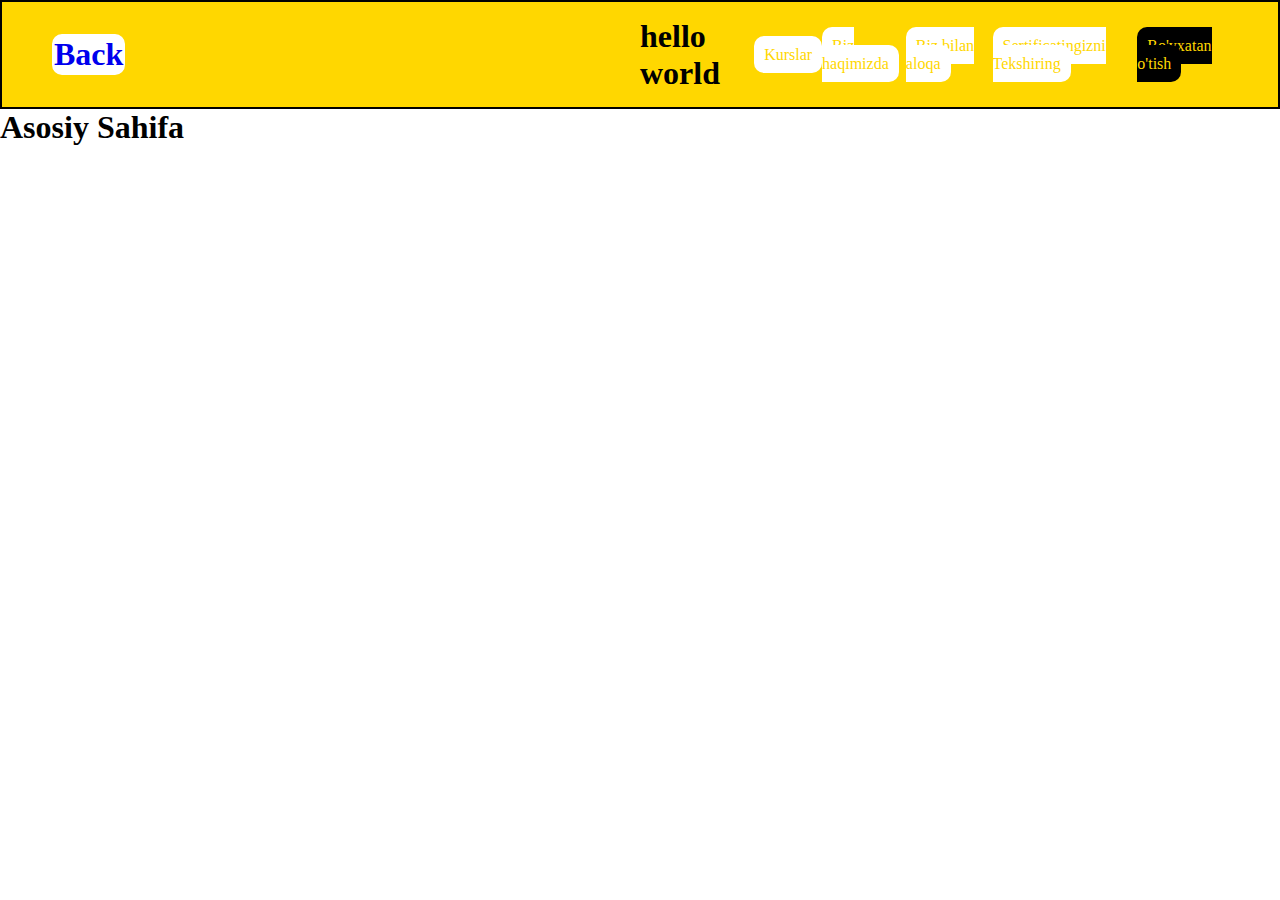
<file: index.html>
<!DOCTYPE html>
<html lang="en">
<head>
    <meta charset="UTF-8">
    <meta name="viewport" content="width=device-width, initial-scale=1.0">
    <title>Document</title>
    <link rel="stylesheet" href="./style.css">
</head>
<body>
    <div class="navbar">
        <div class="navbar_Back">
            <a href="./index.html">
                <h1>Back</h1>
                
            </a>
        </div>
        <ul class="TEXT_2">
            <h1>hello world</h1>
            <li>
                <a class="text" href="./Kurslar/Kurslar.html">Kurslar</a>
            </li>
            <li>
                <a class="text1" href="./Biz haqimizda/Biz haqimizda.html">Biz haqimizda</a>
            </li>
            <li>
                <a class="text2" href="./Biz bilan aloqa/Biz bilan aloqa.html">Biz bilan aloqa</a>
            </li>
            <li>
                <a class="text3" href="./Sertificatingizni Tekshiring/Sertificatingizni Tekshiring.html">Sertificatingizni Tekshiring</a>
            </li>
            <li>
                <a class="text4" href="./Ro'yxatan o'tish/Ro'yxatan o'tish.html">Ro'yxatan o'tish</a>
            </li>
        </ul>



    </div>
    <h1>Asosiy Sahifa</h1>
</body>
</html>
</file>
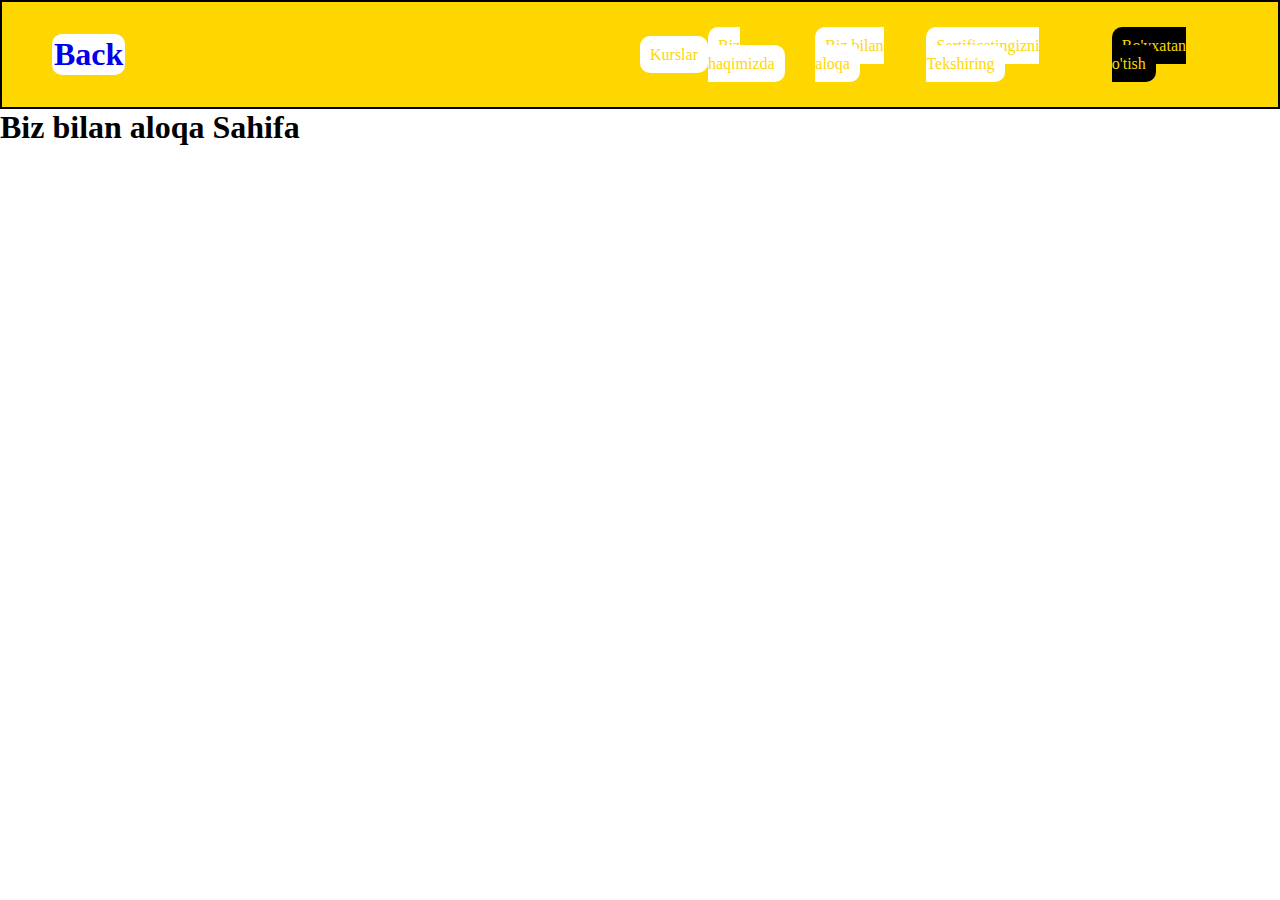
<file: Biz bilan aloqa/Biz bilan aloqa.html>
<!DOCTYPE html>
<html lang="en">
<head>
    <meta charset="UTF-8">
    <meta name="viewport" content="width=device-width, initial-scale=1.0">
    <title>Document</title>
    <link rel="stylesheet" href="./Biz bilan aloqa.css">
</head>
<body>
    <div class="navbar">
        <div class="navbar_Back">
            <a href="../index.html">
                <h1>Back</h1>
                <!-- <img class=".text22" src="./photo_2023-09-18_21-03-11 (2).jpg" alt=""> -->
            </a>
        </div>
        <ul class="TEXT_2">
            <li>
                <a class="text" href="./Kurslar/Kurslar.html">Kurslar</a>
            </li>
            <li>
                <a class="text1" href="./Biz haqimizda/Biz haqimizda.html">Biz haqimizda</a>
            </li>
            <li>
                <a class="text2" href="../Biz bilan aloqa/Biz bilan aloqa.html">Biz bilan aloqa</a>
            </li>
            <li>
                <a class="text3" href="./Sertificatingizni Tekshiring/Sertificatingizni Tekshiring.html">Sertificatingizni Tekshiring</a>
            </li>
            <li>
                <a class="text4" href="./Ro'yxatan o'tish/Ro'yxatan o'tish.html">Ro'yxatan o'tish</a>
            </li>
        </ul>



    </div>
    <h1>Biz bilan aloqa Sahifa</h1>
</body>
</html>
</file>
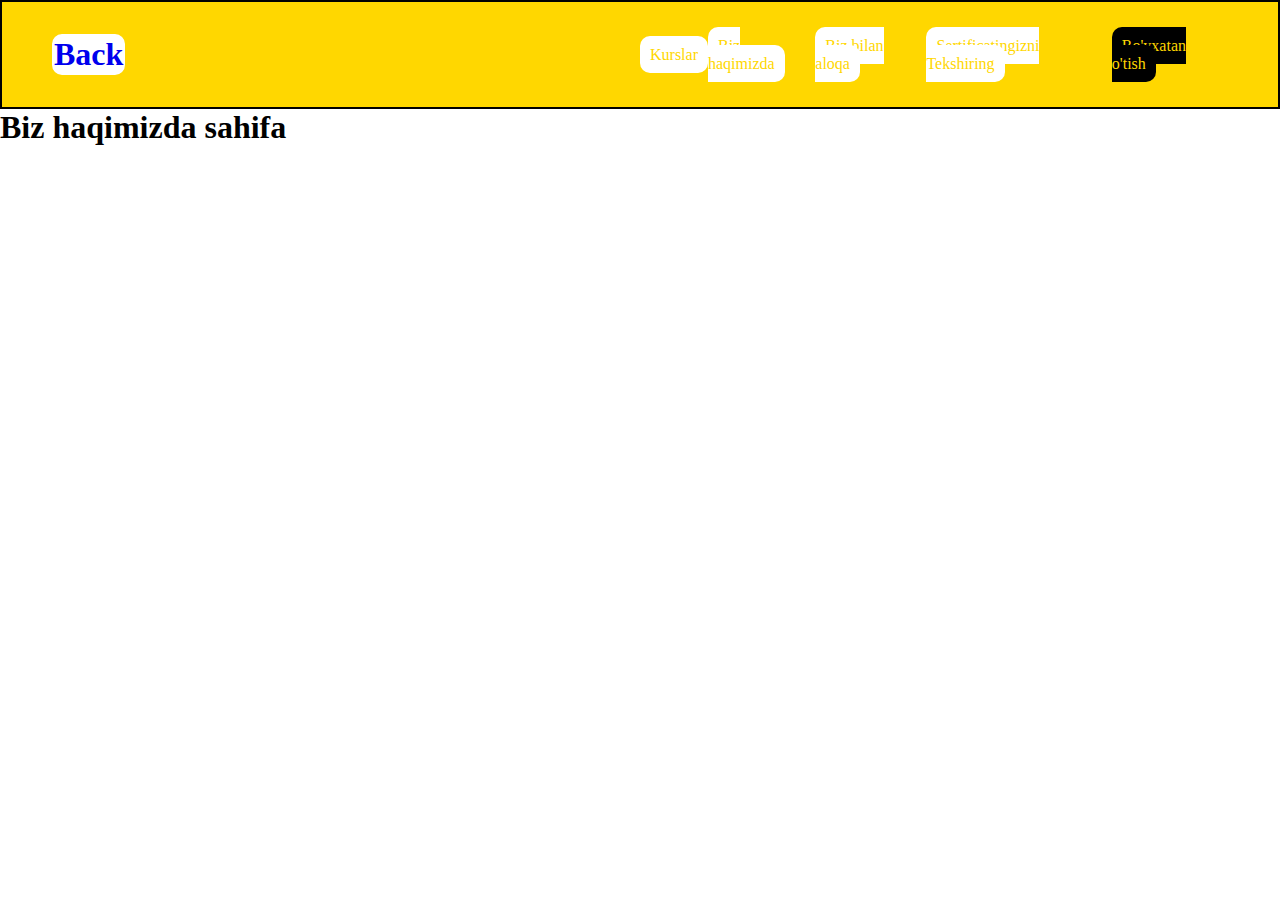
<file: Biz haqimizda/Biz haqimizda.html>
<!DOCTYPE html>
<html lang="en">
<head>
    <meta charset="UTF-8">
    <meta name="viewport" content="width=device-width, initial-scale=1.0">
    <title>Document</title>
    <link rel="stylesheet" href="./biz haqimizda.css">
</head>
<body>
    <div class="navbar">
        <div class="navbar_Back">
            <a href="../index.html">
                <h1>Back</h1>
                <!-- <img class=".text22" src="./photo_2023-09-18_21-03-11 (2).jpg" alt=""> -->
            </a>
        </div>
        <ul class="TEXT_2">
            <li>
                <a class="text" href="../Kurslar/Kurslar.html">Kurslar</a>
            </li>
            <li>
                <a class="text1" href="./Biz haqimizda.html">Biz haqimizda</a>
            </li>
            <li>
                <a class="text2" href="#">Biz bilan aloqa</a>
            </li>
            <li>
                <a class="text3" href="#">Sertificatingizni Tekshiring</a>
            </li>
            <li>
                <a class="text4" href="#">Ro'yxatan o'tish</a>
            </li>
            <li>
            </li>
        </ul>



    </div>
    <h1>Biz haqimizda sahifa</h1>
</body>
</html>
</file>
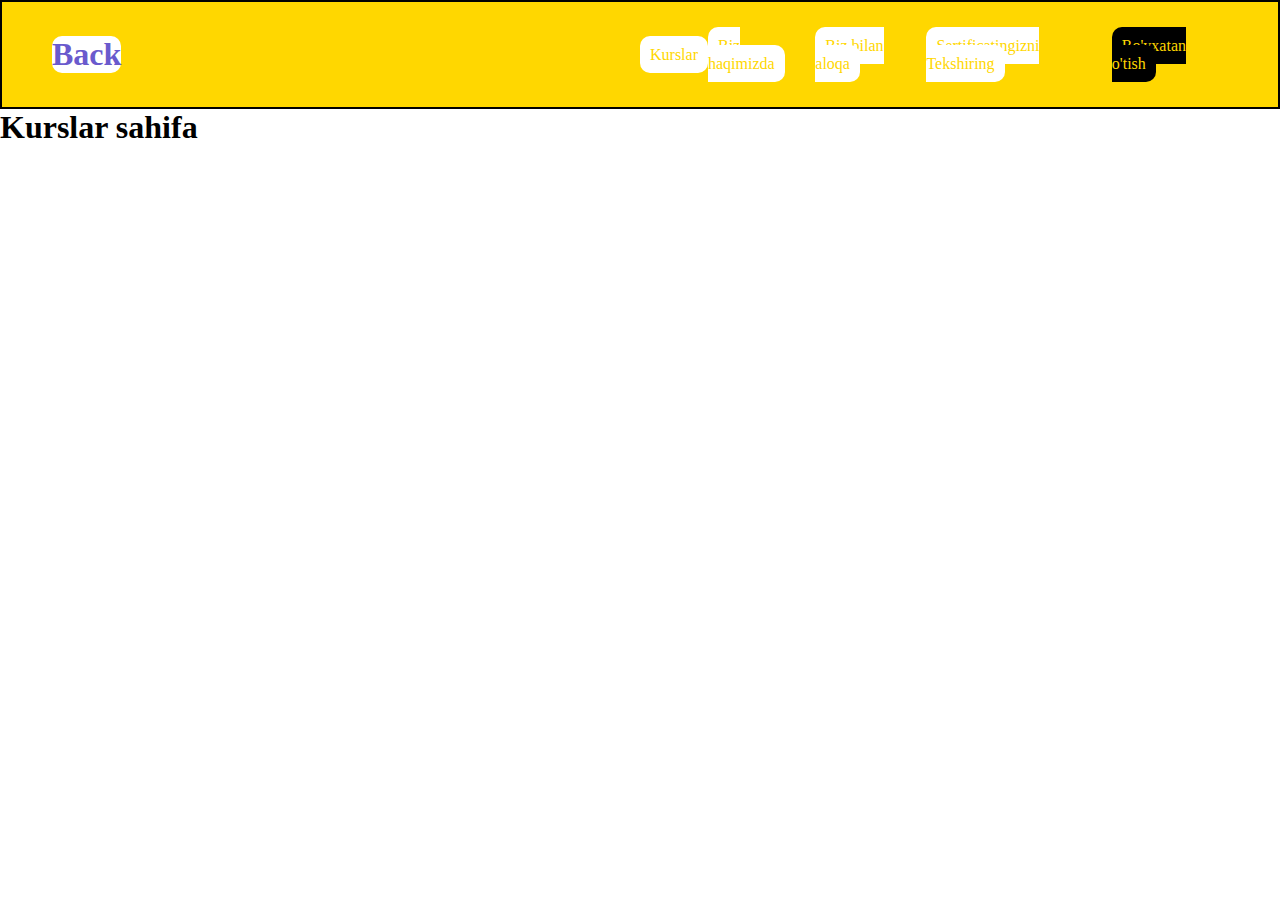
<file: Kurslar/Kurslar.html>
<!DOCTYPE html>
<html lang="en">
<head>
    <meta charset="UTF-8">
    <meta name="viewport" content="width=device-width, initial-scale=1.0">
    <title>Document</title>
    <link rel="stylesheet" href="./kurslar.css">
</head>
<body>
    <div class="navbar">
        <div class="navbar_Back">
            <a href="../index.html">
                <h1>Back</h1>
                <!-- <img class=".text22" src="./photo_2023-09-18_21-03-11 (2).jpg" alt=""> -->
            </a>
        </div>
        <ul class="TEXT_2">
            <li>
                <a class="text" href="../Kurslar/Kurslar.html">Kurslar</a>
            </li>
            <li>
                <a class="text1" href="#">Biz haqimizda</a>
            </li>
            <li>
                <a class="text2" href="#">Biz bilan aloqa</a>
            </li>
            <li>
                <a class="text3" href="#">Sertificatingizni Tekshiring</a>
            </li>
            <li>
                <a class="text4" href="#">Ro'yxatan o'tish</a>
            </li>
            
        </ul>



    </div>


    <h1>Kurslar sahifa</h1>
</body>
</html>
</file>
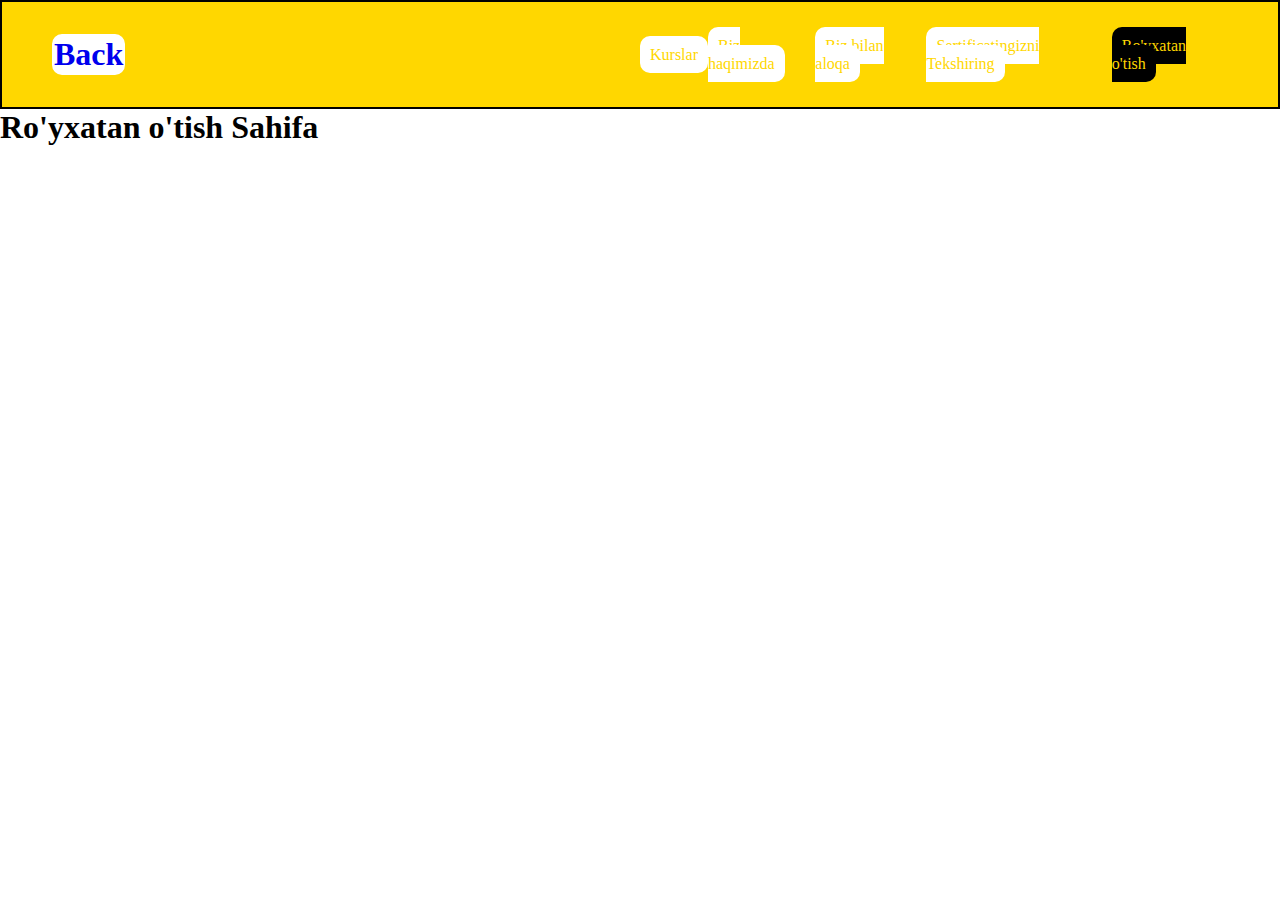
<file: Ro'yxatan o'tish/Ro'yxatan o'tish.html>
<!DOCTYPE html>
<html lang="en">
<head>
    <meta charset="UTF-8">
    <meta name="viewport" content="width=device-width, initial-scale=1.0">
    <title>Document</title>
    <link rel="stylesheet" href=".//Ro'yxatan o'tish.css">
</head>
<body>
    <div class="navbar">
        <div class="navbar_Back">
            <a href="../index.html">
                <h1>Back</h1>
                <!-- <img class=".text22" src="./photo_2023-09-18_21-03-11 (2).jpg" alt=""> -->
            </a>
        </div>
        <ul class="TEXT_2">
            <li>
                <a class="text" href="./Kurslar/Kurslar.html">Kurslar</a>
            </li>
            <li>
                <a class="text1" href="../Biz haqimizda/Biz haqimizda.html">Biz haqimizda</a>
            </li>
            <li>
                <a class="text2" href="./Biz bilan aloqa/biz bilan aloqa.html">Biz bilan aloqa</a>
            </li>
            <li>
                <a class="text3" href="./Sertificatingizni Tekshiring/Sertificatingizni Tekshiring.html">Sertificatingizni Tekshiring</a>
            </li>
            <li>
                <a class="text4" href="../Ro'yxatan o'tish/Ro'yxatan o'tish.html">Ro'yxatan o'tish</a>
            </li>
        </ul>



    </div>
    <h1>Ro'yxatan o'tish Sahifa</h1>
</body>
</html
</file>
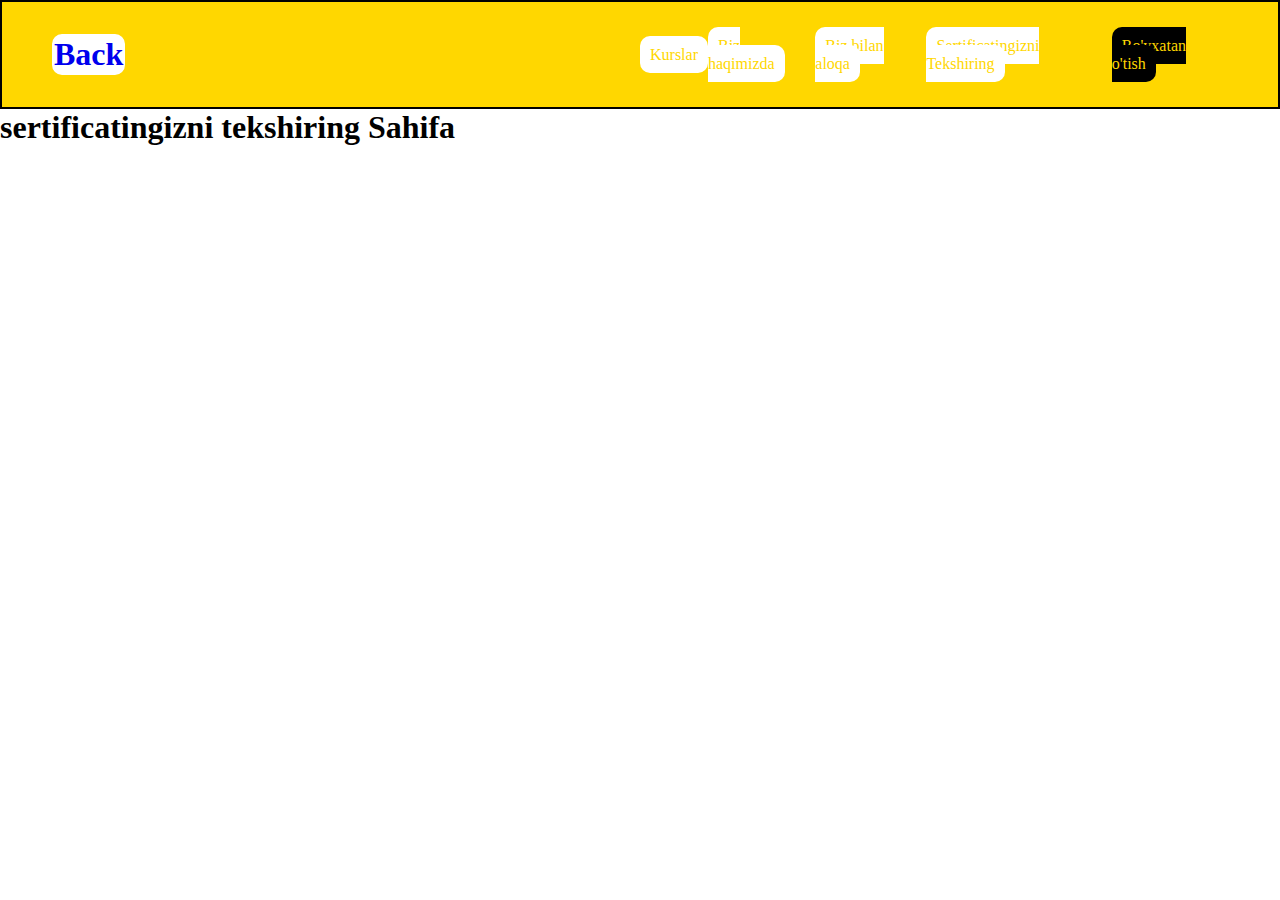
<file: Sertificatingizni Tekshiring/Sertificatingizni Tekshiring.html>
<!DOCTYPE html>
<html lang="en">
<head>
    <meta charset="UTF-8">
    <meta name="viewport" content="width=device-width, initial-scale=1.0">
    <title>Document</title>
    <link rel="stylesheet" href="./Sertificatingizni Tekshiring.css">
</head>
<body>
    <div class="navbar">
        <div class="navbar_Back">
            <a href="../index.html">
                <h1>Back</h1>
                <!-- <img class=".text22" src="./photo_2023-09-18_21-03-11 (2).jpg" alt=""> -->
            </a>
        </div>
        <ul class="TEXT_2">
            <li>
                <a class="text" href="./Kurslar/Kurslar.html">Kurslar</a>
            </li>
            <li>
                <a class="text1" href="./Biz haqimizda/Biz haqimizda.html">Biz haqimizda</a>
            </li>
            <li>
                <a class="text2" href="./Biz bilan aloqa/biz bilan aloqa.html">Biz bilan aloqa</a>
            </li>
            <li>
                <a class="text3" href="../Sertificatingizni Tekshiring/Sertificatingizni Tekshiring.html">Sertificatingizni Tekshiring</a>
            </li>
            <li>
                <a class="text4" href="#">Ro'yxatan o'tish</a>
            </li>
        </ul>



    </div>
    <h1>sertificatingizni tekshiring Sahifa</h1>
</body>
</html>
</file>
<file: style.css>
* {
    margin: 0;
    padding: 0;
    box-sizing: border-box;
}

.navbar {
    width: 100%;
    height: 109px;
    border: 2px solid black;
    display: flex;
    justify-content: space-between;
    align-items: center;
    padding-left: 50px;
    padding-right: 50px;
    background-color: gold;

}

.navbar_Back {
    border: 2px solid white;
    color: white;

    border-radius: 10px;
    text-decoration: none;



}

.navbar_Back a {
    text-decoration: none;
    background-color: black;


}

.navbar ul {
    /* border: 2px solid black; */
    width: 50%;
    display: flex;
    align-items: center;
    list-style: none;
    justify-content: space-evenly;

}

.navbar ul li a {
    text-decoration: none;
    /* border: 2px solide; */
    padding: 10px;
    border-radius: 10px;
    color: gold;
    color: gold;
}

.text {
    background-color: white;
}

.text1 {
    background-color: white;
}

.text2 {
    background-color: white;
}

.text3 {
    background-color: white;
}

.text4 {
    background-color: black;
}

.navbar_Back {
    background-color: white;
}
</file>
<file: Biz bilan aloqa/Biz bilan aloqa.css>
*{
    margin: 0;
    padding: 0;
    box-sizing: border-box;
}
.navbar{
    width: 100%;
    height: 109px;
    border: 2px solid black;
    display: flex;
    justify-content: space-between;
    align-items: center;
    padding-left: 50px;
    padding-right: 50px;
    background-color: gold;
    
}
.navbar_Back{
    border: 2px solid white;
    color: white;

    border-radius: 10px;
    text-decoration: none;


    
}
.navbar_Back a{
    text-decoration: none;
    background-color: black;
    

}
.navbar ul{
    /* border: 2px solid black; */
    width: 50%;
    display: flex;
    align-items: center;
    list-style: none;
    justify-content: space-evenly;

}
.navbar ul li a{
text-decoration: none;
/* border: 2px solide; */
padding: 10px;
border-radius: 10px;
color: gold;  
color: gold; 
}
.text{
    background-color: white;
}
.text1{
    background-color: white;
}
.text2{
    background-color: white;
}
.text3{
    background-color: white;
}
.text4{
    background-color: black;
}
.navbar_Back{
    background-color: white;
}
</file>
<file: Biz haqimizda/biz haqimizda.css>
*{
    margin: 0;
    padding: 0;
    box-sizing: border-box;
}
.navbar{
    width: 100%;
    height: 109px;
    border: 2px solid black;
    display: flex;
    justify-content: space-between;
    align-items: center;
    padding-left: 50px;
    padding-right: 50px;
    background-color: gold;
    
}
.navbar_Back{
    border: 2px solid white;
    color: white;

    border-radius: 10px;
    text-decoration: none;


    
}
.navbar_Back a{
    text-decoration: none;
    background-color: black;
    

}
.navbar ul{
    /* border: 2px solid black; */
    width: 50%;
    display: flex;
    align-items: center;
    list-style: none;
    justify-content: space-evenly;

}
.navbar ul li a{
text-decoration: none;
/* border: 2px solide; */
padding: 10px;
border-radius: 10px;
color: gold;  
color: gold; 
}
.text{
    background-color: white;
}
.text1{
    background-color: white;
}
.text2{
    background-color: white;
}
.text3{
    background-color: white;
}
.text4{
    background-color: black;
}
.navbar_Back{
    background-color: white;
}
</file>
<file: Kurslar/kurslar.css>
*{
    margin: 0;
    padding: 0;
    box-sizing: border-box;
}
.navbar{
    width: 100%;
    height: 109px;
    border: 2px solid black;
    display: flex;
    justify-content: space-between;
    align-items: center;
    padding-left: 50px;
    padding-right: 50px;
    background-color: gold;
    
}
.navbar_Back {
    /* border: 2px solid black; */
    border-radius: 10px ;
    text-decoration: none;
    color: white;
    background-color: white;
    
}
.navbar_Back a{
    text-decoration: none;
    color: slateblue

}
.navbar ul{
    /* border: 2px solid black; */
    width: 50%;
    display: flex;
    align-items: center;
    list-style: none;
    justify-content: space-evenly;

}
.navbar ul li a{
text-decoration: none;
/* border: 2px solide; */
padding: 10px;
border-radius: 10px;
color: gold;  
color: gold; 
}
.text{
    background-color: white;
}
.text1{
    background-color: white;
}
.text2{
    background-color: white;
}
.text3{
    background-color: white;
}
.text4{
    background-color: black;
}
.text22{
    width: 100%;
    height: 10px;
}
</file>
<file: Sertificatingizni Tekshiring/Sertificatingizni Tekshiring.css>
*{
    margin: 0;
    padding: 0;
    box-sizing: border-box;
}
.navbar{
    width: 100%;
    height: 109px;
    border: 2px solid black;
    display: flex;
    justify-content: space-between;
    align-items: center;
    padding-left: 50px;
    padding-right: 50px;
    background-color: gold;
    
}
.navbar_Back{
    border: 2px solid white;
    color: white;

    border-radius: 10px;
    text-decoration: none;


    
}
.navbar_Back a{
    text-decoration: none;
    background-color: black;
    

}
.navbar ul{
    /* border: 2px solid black; */
    width: 50%;
    display: flex;
    align-items: center;
    list-style: none;
    justify-content: space-evenly;

}
.navbar ul li a{
text-decoration: none;
/* border: 2px solide; */
padding: 10px;
border-radius: 10px;
color: gold;  
color: gold; 
}
.text{
    background-color: white;
}
.text1{
    background-color: white;
}
.text2{
    background-color: white;
}
.text3{
    background-color: white;
}
.text4{
    background-color: black;
}
.navbar_Back{
    background-color: white;
}
</file>
